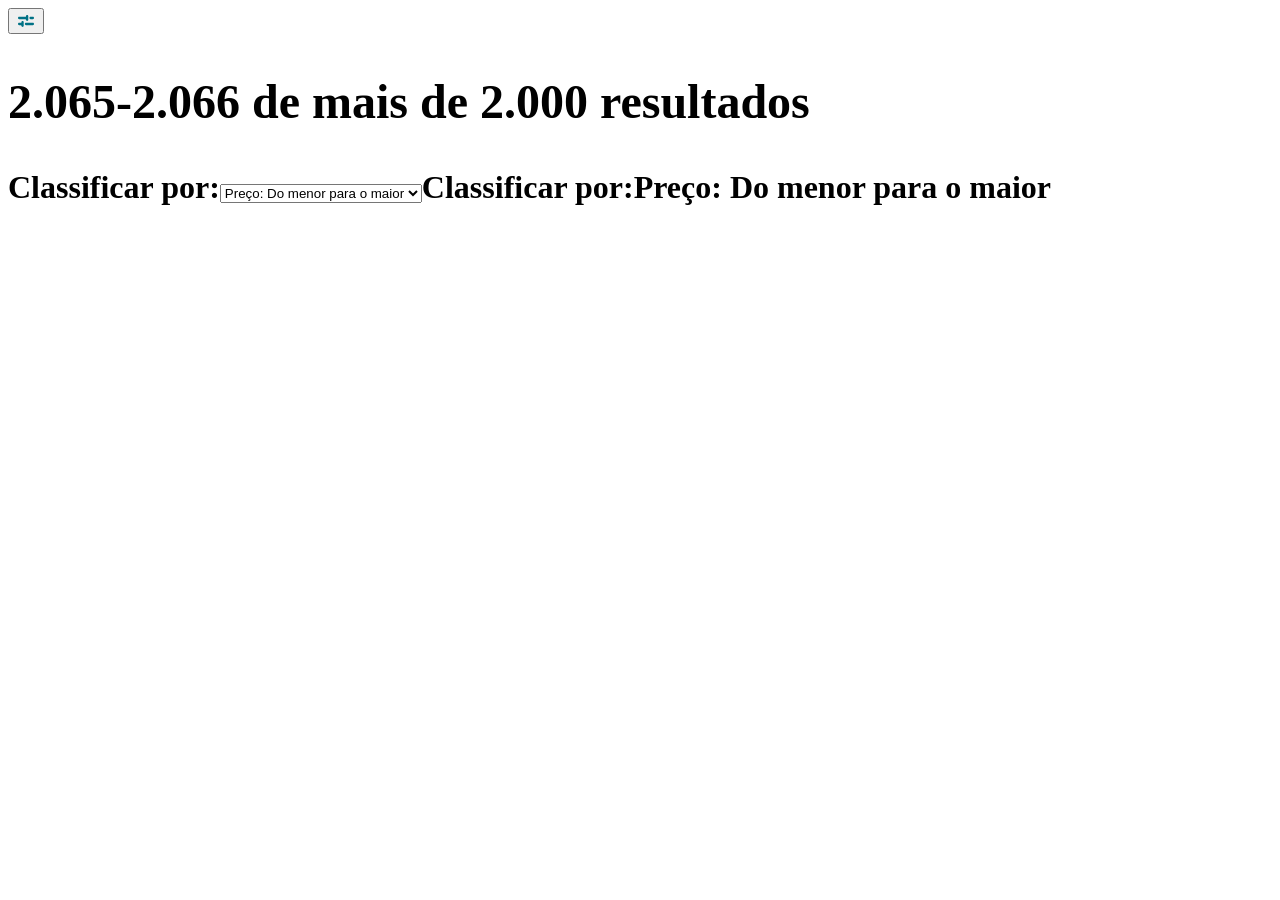
<file: tests/fixtures/busca_fim.html>
<html><head><title>Amazon.com.br</title></head><body>
<span class="rush-component" data-component-type="s-result-info-bar">
<div cel_widget_id="UPPER-RESULT_INFO_BAR-0" class="s-widget-container s-spacing-small s-widget-container-height-small celwidget slot=UPPER template=RESULT_INFO_BAR widgetId=result-info-bar" data-csa-c-content-id="result-info-bar" data-csa-c-cs-type="Loom" data-csa-c-id="2jzo55-5zw0px-bobmgd-wlw51v" data-csa-c-slot-id="UPPER" data-csa-c-type="widget" data-csa-op-log-render="" data-uuid="f6d7ab7f-1a62-4421-8f2e-daa78fdd8ae1">
<h1 class="a-size-base s-desktop-toolbar a-text-normal" data-csa-c-content-id="desktop/1/0/default/default" data-csa-c-slot-id="nav-ribContainer">
<div class="s-desktop-width-max sg-row-align-items-center s-wide-grid-style sg-row">
<div class="sg-col-4-of-4 sg-col-14-of-20 sg-col-18-of-24 sg-col sg-col-6-of-8 s-breadcrumb sg-col-10-of-16 sg-col-8-of-12"><div class="sg-col-inner">
<div class="a-section a-spacing-none s-breadcrumb-with-all-filters sf-breadcrumb-all-filters-button-container">
<div class="a-section s-breadcrumb-all-filters-button sg-col-0-of-16 sg-col-0-of-20 sg-col-0-of-24">
<div class="a-section a-spacing-none sf-rib-element aok-nowrap" data-csa-c-content-id="s-all-filters-reflow" data-csa-c-id="wpdok5-avie21-j0vd1u-olg6tn" data-csa-c-slot-id="nav-rib" data-csa-c-type="element" data-csa-op-log-render="">
<span class="a-declarative" data-action="s-left-nav-popup-declarative" data-s-left-nav-popup-declarative="{}">
<span class="a-button a-button-base s-all-filters-reflow-button" id="s-all-filters"><span class="a-button-inner"><button class="a-button-text" id="s-all-filters-announce" type="button">
<svg aria-label="Filtros" fill="none" height="20" viewbox="0 0 20 20" width="20" xmlns="http://www.w3.org/2000/svg">
<path d="M11.1429 4C11.774 4 12.2857 4.52912 12.2857 5.18182V8.72727C12.2857 9.37997 11.774 9.90909 11.1429 9.90909C10.5117 9.90909 10 9.37997 10 8.72727V8.72727C10 8.40092 9.73544 8.13636 9.40909 8.13636H3.14286C2.51167 8.13636 2 7.60725 2 6.95455C2 6.30185 2.51167 5.77273 3.14286 5.77273H9.40909C9.73544 5.77273 10 5.50817 10 5.18182V5.18182C10 4.52912 10.5117 4 11.1429 4Z" fill="#007185"></path>
<path d="M10 11.8636C9.36882 11.8636 8.85714 12.3928 8.85714 13.0455C8.85714 13.6982 9.36882 14.2273 10 14.2273H16.8571C17.4883 14.2273 18 13.6982 18 13.0455C18 12.3928 17.4883 11.8636 16.8571 11.8636H10Z" fill="#007185"></path>
<path d="M7.71429 11.2727C7.71429 10.62 7.20261 10.0909 6.57143 10.0909C5.94025 10.0909 5.42857 10.62 5.42857 11.2727V11.2727C5.42857 11.5991 5.16401 11.8636 4.83766 11.8636H3.14286C2.51167 11.8636 2 12.3928 2 13.0455C2 13.6982 2.51167 14.2273 3.14286 14.2273H4.83766C5.16401 14.2273 5.42857 14.4918 5.42857 14.8182V14.8182C5.42857 15.4709 5.94025 16 6.57143 16C7.20261 16 7.71429 15.4709 7.71429 14.8182V11.2727Z" fill="#007185"></path>
<path d="M13.4286 6.95455C13.4286 6.30185 13.9402 5.77273 14.5714 5.77273H16.8571C17.4883 5.77273 18 6.30185 18 6.95455C18 7.60725 17.4883 8.13636 16.8571 8.13636H14.5714C13.9402 8.13636 13.4286 7.60725 13.4286 6.95455Z" fill="#007185"></path>
</svg>
</button></span></span>
</span>
</div>
</div>
<div class="a-section a-spacing-none s-breadcrumb-header-text">
<h2 class="a-size-base a-spacing-small a-spacing-top-small a-text-normal">
<span>2.065-2.066 de mais de 2.000 resultados</span>
</h2>
</div>
</div>
</div></div>
<div class="sg-col-0-of-20 sg-col-0-of-12 sg-col-0-of-24 sg-col-0-of-4 sg-col-0-of-16 sg-col sg-col-0-of-8"><div class="sg-col-inner">
</div></div>
<div class="sg-col-0-of-20 sg-col-0-of-12 sg-col-0-of-24 sg-col-0-of-4 sg-col-0-of-16 sg-col sg-col-0-of-8"><div class="sg-col-inner">
<div class="a-section"></div>
</div></div>
<div class="sg-col-4-of-4 sg-col-2-of-8 sg-col-4-of-12 sg-col-6-of-20 sg-col s-desktop-sort-container sg-col-6-of-16 sg-col-6-of-24"><div class="sg-col-inner">
<div class="a-section a-spacing-small a-spacing-top-small a-text-right">
<form action="/s" class="aok-inline-block a-spacing-none" method="get">
<input name="i" type="hidden" value="stripbooks"/>
<input name="rh" type="hidden" value="n:7842710011,p_36:2000-2500"/>
<input name="page" type="hidden" value="130"/>
<input name="qid" type="hidden" value="1791710391"/>
<span class="a-dropdown-container"><label aria-hidden="true" class="a-native-dropdown" for="s-result-sort-select">Classificar por:</label><select aria-label="Classificar por:" autocomplete="off" class="a-native-dropdown a-declarative" data-action="a-dropdown-select" id="s-result-sort-select" name="s" role="combobox" tabindex="0">
<option data-url="/s?i=stripbooks&amp;rh=n%3A7842710011%2Cp_36%3A2000-2500&amp;s=popularity-rank&amp;qid=1791710391&amp;ref=sr_st_popularity-rank&amp;ds=v1%3AwW0wpuJK1ETTnRoVdnqpj6%2BQcIw8zMJDeusn3%2FZJoSg" value="popularity-rank">Mais vendidos</option>
<option data-url="/s?i=stripbooks&amp;rh=n%3A7842710011%2Cp_36%3A2000-2500&amp;s=price-asc-rank&amp;qid=1791710391&amp;ref=sr_st_price-asc-rank&amp;ds=v1%3A%2BsFY%2ByM5QHwRQyB1Nrao%2FkctSW8%2BmPoKpHOqPi3GzfA" selected="" value="price-asc-rank">Preço: Do menor para o maior</option>
<option data-url="/s?i=stripbooks&amp;rh=n%3A7842710011%2Cp_36%3A2000-2500&amp;s=price-desc-rank&amp;qid=1791710391&amp;ref=sr_st_price-desc-rank&amp;ds=v1%3AAmpPa8VVqLwM69Odkkq2QIdN90XPwo0zklu0qWKb3AM" value="price-desc-rank">Preço: Do maior para o menor</option>
<option data-url="/s?i=stripbooks&amp;rh=n%3A7842710011%2Cp_36%3A2000-2500&amp;s=review-rank&amp;qid=1791710391&amp;ref=sr_st_review-rank&amp;ds=v1%3AdStaWEWmHjPjYPG%2Bdo9fM2XuPg7qqXEZx3PRNi5%2FxJs" value="review-rank">Méd. Avaliações de clientes</option>
<option data-url="/s?i=stripbooks&amp;rh=n%3A7842710011%2Cp_36%3A2000-2500&amp;s=date-desc-rank&amp;qid=1791710391&amp;ref=sr_st_date-desc-rank&amp;ds=v1%3AUZMGxAYAELA0CWnWj%2FdEoNz5bqswl7jO70lTT3bUDvU" value="date-desc-rank">Lançamentos mais novos</option>
<option data-url="/s?i=stripbooks&amp;rh=n%3A7842710011%2Cp_36%3A2000-2500&amp;s=exact-aware-popularity-rank&amp;qid=1791710391&amp;ref=sr_st_exact-aware-popularity-rank&amp;ds=v1%3ASLslrnHGYVPFyagsu6WWIEyqNHJlZCq6rEo%2FDMP1hyU" value="exact-aware-popularity-rank">Mais vendidos</option>
</select><span aria-hidden="true" class="a-button a-button-dropdown a-button-small" tabindex="-1"><span class="a-button-inner"><span aria-hidden="true" class="a-button-text a-declarative" data-action="a-dropdown-button"><span class="a-dropdown-label">Classificar por:</span><span class="a-dropdown-prompt">Preço: Do menor para o maior</span></span><i class="a-icon a-icon-dropdown"></i></span></span></span>
<noscript><span class="a-button a-button-base"><span class="a-button-inner"><input class="a-button-input" type="submit" value="Acessar"/><span aria-hidden="true" class="a-button-text">Acessar</span></span></span></noscript>
</form>
</div>
</div></div>
</div>
</h1>
</div>
</span>
</body></html>
</file>
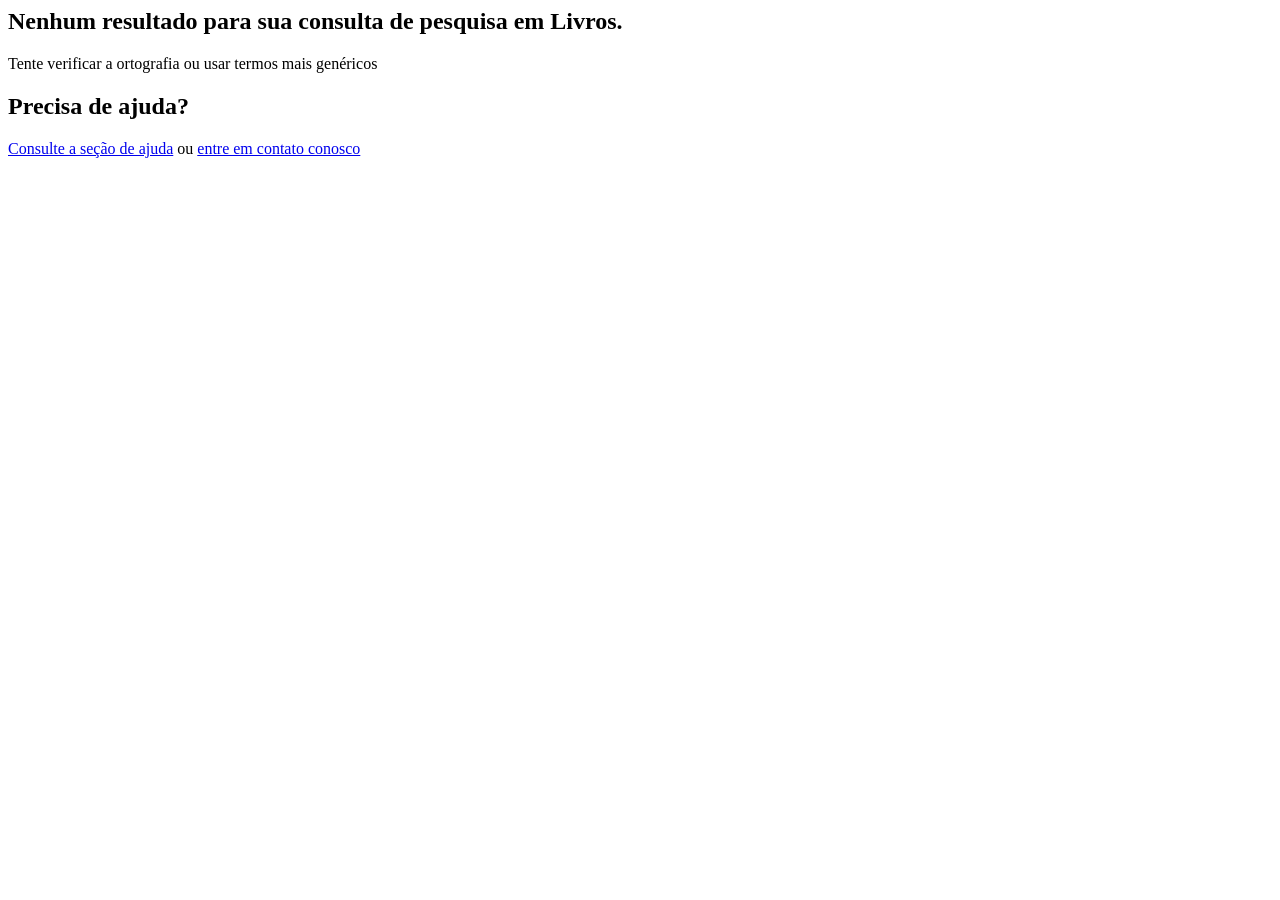
<file: tests/fixtures/busca_vazia.html>
<html><head><title>Amazon.com.br</title></head><body>
<span class="rush-component" data-component-type="s-result-info-bar">
<div cel_widget_id="UPPER-RESULT_INFO_BAR-0" class="s-widget-container s-spacing-small s-widget-container-height-small celwidget slot=UPPER template=RESULT_INFO_BAR widgetId=result-info-bar" data-csa-c-content-id="result-info-bar" data-csa-c-cs-type="Loom" data-csa-c-slot-id="UPPER" data-csa-c-type="widget" data-csa-op-log-render="" data-uuid="f625d6b0-eeea-4b4e-ab1c-119481abf1cc"></div>
</span>
<span class="rush-component s-latency-cf-section" data-component-type="s-search-results">
<div class="s-main-slot s-result-list s-search-results sg-row">
<div class="a-section a-spacing-none s-result-item s-flex-full-width s-border-bottom-none s-widget s-widget-spacing-large" data-asin="" data-index="0"><div cel_widget_id="MAIN-MESSAGING-0" class="s-widget-container s-spacing-medium s-widget-container-height-medium celwidget slot=MAIN template=MESSAGING widgetId=messaging-messages-no-results" data-csa-c-content-id="messaging-messages-no-results" data-csa-c-cs-type="Loom" data-csa-c-slot-id="MAIN" data-csa-c-type="widget" data-csa-op-log-render="" data-uuid="de0bceb0-9845-4199-945e-031e6fc4bfca">
<div class="a-section a-spacing-none">
<div class="s-no-outline">
<div class="a-row">
<h2>
<span class="a-size-medium a-color-base a-text-normal">Nenhum resultado para sua consulta de pesquisa em </span><span class="a-size-medium a-color-base a-text-normal">Livros</span><span class="a-size-medium a-color-base a-text-normal">. </span>
</h2>
</div>
<div class="a-row a-size-base a-color-base">
<span>Tente verificar a ortografia ou usar termos mais genéricos</span>
</div>
</div>
</div>
</div></div>
<div class="a-section a-spacing-none s-result-item s-flex-full-width s-widget s-widget-spacing-large" data-asin="" data-index="1"><div cel_widget_id="MAIN-FEEDBACK-1" class="s-widget-container s-spacing-medium s-widget-container-height-medium celwidget slot=MAIN template=FEEDBACK widgetId=feedback" data-csa-c-content-id="feedback" data-csa-c-cs-type="Loom" data-csa-c-slot-id="MAIN" data-csa-c-type="widget" data-csa-op-log-render="" data-uuid="7dabc38d-f082-4547-b512-9ca378b98a55">
<div class="a-section a-spacing-medium a-spacing-top-medium">
<div class="sg-row">
<div class="sg-col-10-of-12 sg-col-10-of-20 sg-col-0-of-4 sg-col sg-col-0-of-8 sg-col-10-of-16 sg-col-10-of-24"><div class="sg-col-inner">
<div class="a-section a-spacing-small"><div class="a-section a-spacing-none a-text-bold"><h2 class="a-size-medium-plus a-color-base">Precisa de ajuda?</h2></div></div>
<div class="a-row a-spacing-base a-size-base">
<a class="a-size-base a-color-base a-link-normal s-underline-text s-underline-link-text s-link-style" href="/gp/help/customer/display.html?nodeId=201366230">Consulte a seção de ajuda</a><span class="a-size-base a-color-base"> ou </span><a class="a-size-base a-color-base a-link-normal s-underline-text s-underline-link-text s-link-style" href="/gp/help/customer/contact-us">entre em contato conosco</a>
</div>
</div></div>
</div>
</div>
</div></div>
</div>
<div class="s-result-list-placeholder aok-hidden sg-row">
<div class="a-spinner-wrapper"><span class="a-spinner a-spinner-medium"></span></div>
</div>
</span></body></html>
</file>
